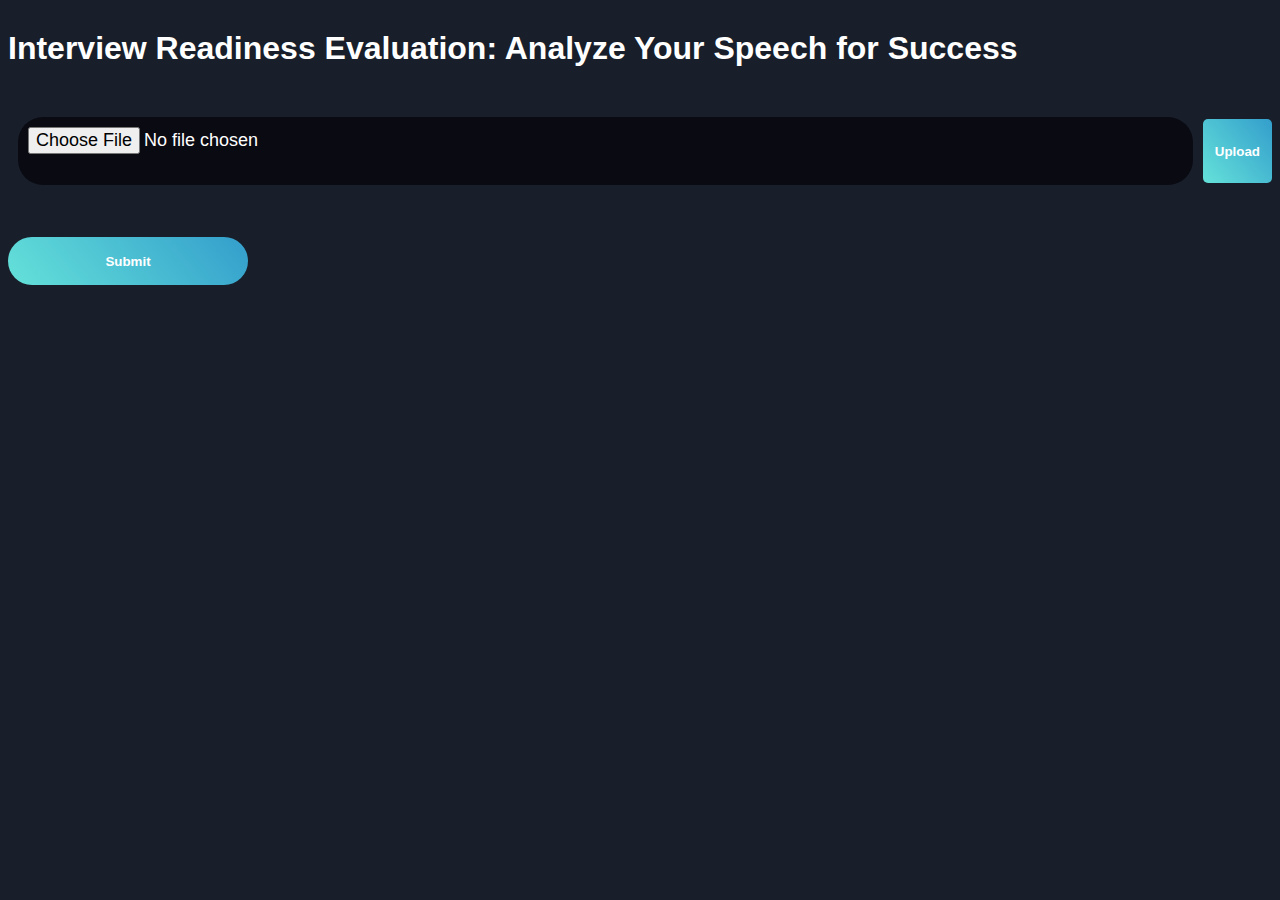
<file: templates/speech.html>
<!DOCTYPE html>
<html lang="en">
<head>
    <meta charset="UTF-8">
    <meta http-equiv="X-UA-Compatible" content="IE=edge">
    <meta name="viewport" content="width=device-width, initial-scale=1.0">
    <title>Speech Analysis</title>
    <link rel="stylesheet" href="../static/style.css">
</head>
<body>
    <main>
        <div class="speechtest">
            <h1>Interview Readiness Evaluation: Analyze Your Speech for Success</h1>
            <form action="#" method="post" enctype="multipart/form-data">
                <div style="display: flex; align-items: center;">
                  <input type="file" name="myFile" style="flex-grow: 1;">
                  <input type="submit" value="Upload">
                </div>
              </form>
            <form action="/txtyes" method="post">
                <button class="btn mt-2">Submit</button></div>
            </form>
            </div>
        
    </main>
    
</body>
</html>
</file>
<file: static/style.css>
:root {
    --primary-color-dark-blue-1: hsl(217, 28%, 15%);
    --primary-color-dark-blue-2: hsl(218, 28%, 13%);
    --primary-color-dark-blue-3: hsl(216, 53%, 9%);
    --primary-color-dark-blue-4: hsl(219, 30%, 18%);
    --accent-color-cyan: hsl(176, 68%, 64%);
    --accent-color-blue: hsl(198, 60%, 50%);
    --neutral-color-white: hsl(0, 0%, 100%);
    --font-heading: 'Raleway', sans-serif;
    --font-body: 'Open Sans', sans-serif;
    --padding-sm: 2.5rem 2rem;
    --padding-md: 3.5rem 3rem;
    --padding-lg: 4.5rem 4rem;
    --padding-footer: 15rem 4rem 1rem;
    --padding-footer-tablet: 20rem 3rem 1rem;
    --padding-footer-mobile: 25rem 3rem 1rem;
}

body {
    background-color: var(--primary-color-dark-blue-2);
    color: var(--neutral-color-white);
    font-family: var(--font-body);
}

h1,
h2,
h3,
h4,
h5,
h6 {
    font-family: var(--font-heading);
    line-height: 1.7;
    font-weight: 700;
}

h1 {
    font-size: 2rem;
}

h2 {
    font-size: 1.5rem;
}

h3 {
    font-size: 1.4rem;
}

p {
    font-family: var(--font-body);
    font-size: 14px;
    line-height: 1.7;
    padding: 0.5rem 0;
}

.lg-p {
    font-size: 1rem;
}

a {
    color: var(--neutral-color-white);
    font-family: var(--font-heading);
    text-decoration: none;
}

header {
    display: flex;
    padding: 20px;
    justify-content: space-between;
}

.nav-bar {
    display: flex;
    justify-content: center;
    align-items: center;
}

.nav-bar ul li {
    display: inline-block;
    margin-left: 1rem;
}

a:hover {
    color: var(--accent-color-cyan);
    transition: 600ms;
}

section {
    padding: var(--padding-lg);
}

.intro img,
.productive img {
    width: 100%;
    max-width: 400px;
    height: auto;
}

.intro {
    display: flex;
    flex-direction: column;
    justify-content: center;
    align-items: center;
    text-align: center;
}
.livetest
{
    display: flex;
    flex-direction: column;
    justify-content: center;
    align-items: center;
    text-align: center;
    padding: 150px;
    background-image: url('https://seoinhindi.net/wp-content/uploads/2021/01/2806192-637303080395730729-16x9-1-1024x576.jpg');
    background-repeat: no-repeat;
  background-attachment: fixed;
  background-size: cover;
}
.recordtest{
    display: flex;
    flex-direction: column;
    justify-content: center;
    align-items: center;
    text-align: center;
    padding: 150px;
    background-image: linear-gradient(to right, lightblue, darkblue);
    background-repeat: no-repeat;
  background-attachment: fixed;
  background-size: cover;
}
.emotionsense {
    display: flex;
    flex-direction: column;
    justify-content: center;
    align-items: center;
    text-align: center;
}

.intro>div {
    width: 60%;
}

.ml-1 {
    margin-left: 1rem;
}

.mt-2 {
    margin-top: 2rem;
}

button {
    border-radius: 25px;
    background: linear-gradient(50deg, var(--accent-color-cyan), var(--accent-color-blue));
    border: none;
    font-family: var(--font-heading);
    color: var(--neutral-color-white);
    height: 3rem;
    font-weight: 700;
    padding: 0 12px;
}

input {
    height: 3rem;
    padding-left: 12px;
    border: none;
    border-radius: 25px;
    background-color: var(--neutral-color-white);
}

.btn {
    width: 15rem;
    max-width: 80%;
}

button:hover {
    cursor: pointer;
    background: linear-gradient(50deg, var(--accent-color-blue), var(--accent-color-cyan));
}

.features {
    display: flex;
    flex-wrap: wrap;
    justify-content: center;
    align-items: center;
}

.features-item {
    width: 33.33%;
    padding: 2rem 2.5rem;
    text-align: center;
}

.productive {
    display: flex;
    align-items: center;
}

.productive-content {
    padding-left: 4.5rem;
}

.content-link {
    font-family: var(--font-body);
    border-bottom: 1px solid var(--accent-color-cyan);
    color: var(--accent-color-cyan);
}

.content-link:hover {
    color: var(--neutral-color-white);
    transition: 600ms;
    border-bottom-color: var(--white);
}

.testimonial {
    display: flex;
    justify-content: space-between;
    align-items: center;
}

.testimonial-item {
    margin-left: 3.5rem;
    flex-basis: 33.33%;
    border-radius: 5px;
    background-color: var(--primary-color-dark-blue-4);
    box-shadow: 2px 2px 20px 2px var(--primary-color-dark-blue-3);
    padding: var(--padding-sm);
}

.testimonial-item:first-child {
    margin-left: 0;
}

.testimonial-item-reviewer {
    display: flex;
    padding-top: 1rem;
}

.testimonial-item-reviewer img {
    border-radius: 50%;
    height: 50px;
    width: 50px;
}

.cta {
    position: relative;
    display: flex;
    justify-content: center;
    align-items: center;
}

.cta-item {
    position: absolute;
    top: 50px;
    max-width: 800px;
    width: 66.66%;
    min-width: 300px;
    padding: var(--padding-md);
    box-shadow: 2px 2px 30px 2px var(--primary-color-dark-blue-3);
    background-color: var(--primary-color-dark-blue-4);
    border-radius: 5px;
    text-align: center;
}

.cta-form {
    display: flex;
    justify-content: center;
}

.input-block {
    width: 80%;
    max-width: 600px;
}

.btn-block {
    width: 20%;
    max-width: 250px;
    margin-left: 1rem;
}

.contact-info {
    margin-top: 50px;
    padding: var(--padding-footer);
    display: grid;
    background-color: var(--primary-color-dark-blue-3);
    grid-template-columns: repeat(4, 1fr);
    grid-template-rows: repeat(2, auto);
    grid-template-areas: "logo logo logo logo" "location contacts links social" "attribution attribution attribution attribution";
}

.contact-info>div,
.contact-info>nav {
    padding: 1rem 2.5rem;
}

.contact-info-logo {
    grid-area: logo;
}

.contact-info-location {
    grid-area: location;
}

.contact-info-contacts-item,
.contact-info-location-item {
    display: flex;
}

footer p {
    padding: 0;
}

.img-footer {
    margin-right: 1rem;
    width: 18px;
    height: 18px;
    line-height: 1.5;
}

.contact-info-contacts {
    grid-area: contacts;
    display: flex;
    flex-direction: column;
    align-items: center;
}

.contact-info-contacts-item:first-child {
    margin-bottom: 2rem;
}

.contact-info-links {
    grid-area: links;
    display: flex;
    justify-content: center;
}

.contact-info-links-list:first-child {
    margin-right: 2.5rem;
}

.contact-info-links-list li {
    margin-bottom: 1.5rem;
}

.contact-info-social-links {
    display: flex;
    justify-content: flex-end;
    grid-area: social;
}

.contact-info-social-link-item {
    margin-left: 1rem;
    height: 30px;
    width: 30px;
    border: 1px solid var(--neutral-color-white);
    border-radius: 50%;
}

.flex-center {
    display: flex;
    justify-content: center;
    align-items: center;
}

/* footer i {} */

.attribution-container {
    grid-area: attribution;
}

.attribution {
    font-size: 11px;
    text-align: center;
}

.attribution a {
    color: hsl(228, 45%, 44%);
}

@media (max-width: 1000px) {
    header {
        padding: var(--padding-sm);
    }
    header img,
    footer img {
        width: 117px;
        height: auto;
    }
    section {
        padding: var(--padding-sm);
    }
    .intro>div,
    .features-item {
        width: 100%;
    }
    .testimonial,
    .productive {
        flex-direction: column;
    }
    .features-item {
        padding: 2rem 0;
    }
    .productive-content {
        margin-top: 2rem;
        padding: 0;
    }
    .testimonial-item {
        margin-left: 0;
        margin-top: 3.5rem;
        width: 80%;
    }
    .cta-item {
        width: 80%;
        padding: 2.5rem 2rem;
    }
    .cta-form {
        flex-direction: column;
    }
    .input-block {
        max-width: 100%;
        width: auto;
    }
    .btn-block {
        max-width: 100%;
        width: auto;
        min-width: 100%;
        margin-top: 1rem;
        margin-left: 0;
    }
    .contact-info {
        padding: var(--padding-footer-tablet);
        grid-template-columns: 100%;
        grid-template-rows: repeat(6, auto);
        grid-template-areas: "logo" "location" "contacts" "links" "social" " attribution";
    }
    .contact-info>div,
    .contact-info>nav {
        padding: 1rem 0;
    }
    .contact-info-contacts {
        align-items: flex-start;
    }
    .contact-info-links {
        flex-direction: column;
        justify-content: flex-start;
    }
    .contact-info-links-list:first-child {
        margin-bottom: 1rem;
    }
    .contact-info-social-links {
        justify-content: center;
    }
}

@media (max-width: 375px) {
    section {
        padding: var(--padding-sm);
    }
    .cta-item {
        min-width: 50%;
        max-width: 70%;
    }
    .contact-info {
        padding: var(--padding-footer-mobile);
    }
}
input[type="file"] {
  padding: 10px;
  background-color: rgb(10, 10, 18);
  border: none;
  /* border-radius: 15px; */
  font-size: 18px;
  color: white;
  margin: 20px 10px;
  transition: all 0.5s ease-in-out;
  flex-grow: 1;
}

/* input[type="file"]:hover {
  transform: scale(1.1);
} */

input[type="submit"] {
  /* padding: 10px 20px;
  background-color: darkblue;
  color: white;
  border: none;
  border-radius: 5px;
  font-size: 18px;
  cursor: pointer;
  transition: all 0.5s ease-in-out;
  margin-left: 10px;
  margin-top: 170px; */
  border-radius: 0px;
    background: linear-gradient(50deg, var(--accent-color-cyan), var(--accent-color-blue));
    border: none;
    font-family: var(--font-heading);
    color: var(--neutral-color-white);
    height: 4rem;
    font-weight: 700;
    padding: 0 12px;
    border-radius: 5px;
}

input[type="submit"]:hover {
  transform: scale(1.1);
}
@keyframes typing {
  from { width: 0 }
  to { width: 100% }
}

.typing-animation {
  border-right: 2px solid white;
  animation: typing 1s steps(40, end),
           blink-caret .75s step-end infinite;
  width: 100%;
}

@keyframes blink-caret {
  from, to { border-color: transparent }
  50% { border-color: white; }
}
.products{
    display: flex;
    flex-direction: column;
    justify-content: center;
    align-items: center;
    text-align: center;
}
.pcontain{
    display: flex;
    flex-direction: row;
    margin: 50px;
    padding: 10px;
    box-shadow: 2px 2px 30px 2px var(--primary-color-dark-blue-3);
    background-color: whitesmoke;
    color: black;
}
.pcontain img{
    width: 500px;
    height: 400px;
}
.text{
    padding: 20px;
}
.feat{
    display: flex;
    flex-direction: column;
    justify-content: center;
    align-items: center;
    text-align: center;
}
.icontain{
    display: flex;
    flex-direction: column;
    margin: 50px;
    padding: 10px;
    box-shadow: 2px 2px 30px 2px var(--primary-color-dark-blue-3);
    background-color: whitesmoke;
    color: black;
}
.incontain{
    /* display: flex;
    flex-direction: column;
    justify-content: center;
    align-items: center; */
    text-align: center;
}
</file>
